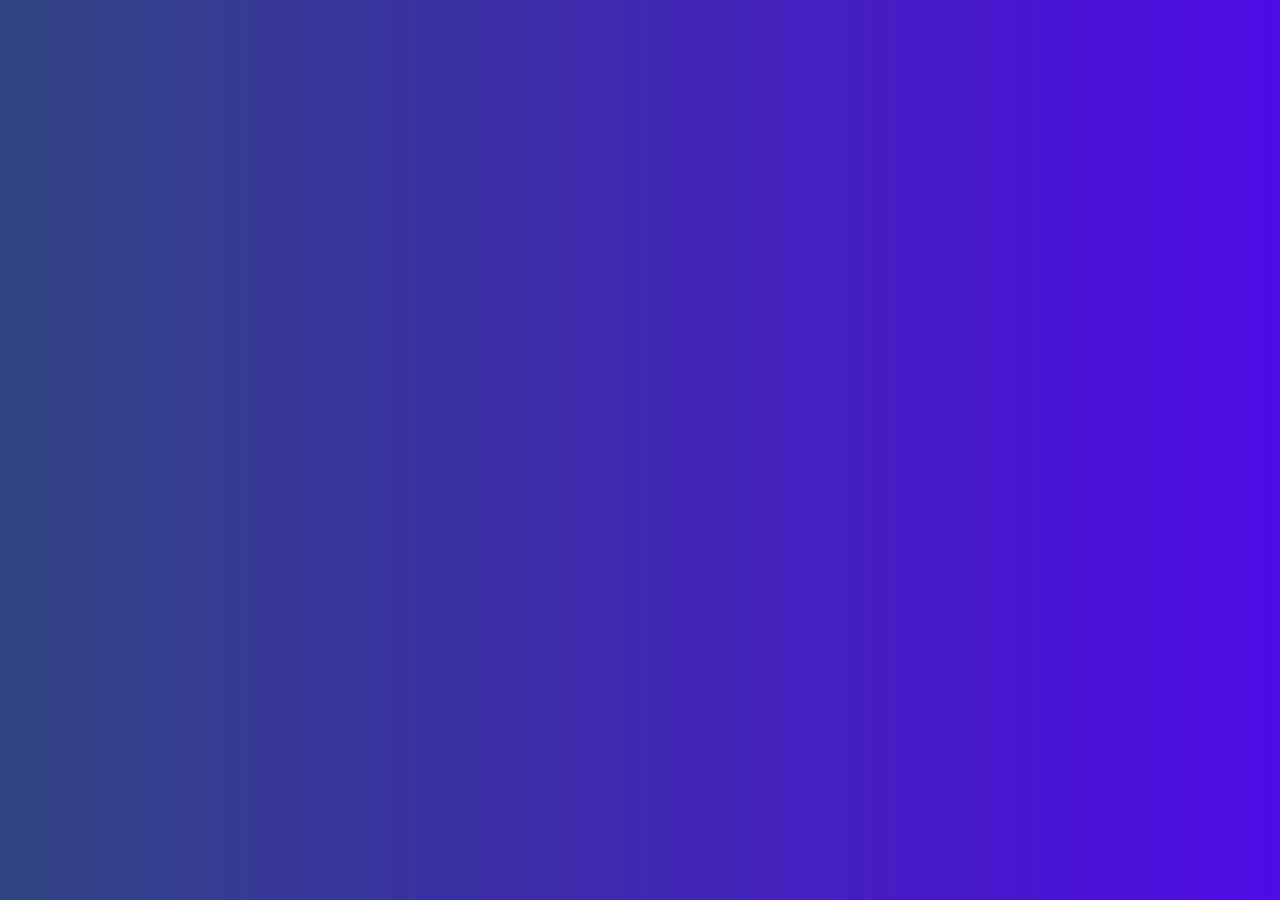
<file: src/index.html>
<!DOCTYPE html>
<html lang="en">
  <head>
    <meta charset="utf-8" />
    <link rel="icon" href="%PUBLIC_URL%/favicon.ico" />
    <meta name="viewport" content="width=device-width, initial-scale=1" />
    <meta name="theme-color" content="#000000" />
    <meta
      name="description"
      content="Web site created using create-react-app"
    />
    <link rel="apple-touch-icon" href="%PUBLIC_URL%/logo192.png" />
    <!--
      manifest.json provides metadata used when your web app is installed on a
      user's mobile device or desktop. See https://developers.google.com/web/fundamentals/web-app-manifest/
    -->
    <link rel="manifest" href="%PUBLIC_URL%/manifest.json" />
    <!--
      Notice the use of %PUBLIC_URL% in the tags above.
      It will be replaced with the URL of the `public` folder during the build.
      Only files inside the `public` folder can be referenced from the HTML.

      Unlike "/favicon.ico" or "favicon.ico", "%PUBLIC_URL%/favicon.ico" will
      work correctly both with client-side routing and a non-root public URL.
      Learn how to configure a non-root public URL by running `npm run build`.
    -->
    <title>Weather Now</title>
  </head>
  <body style="background-image: linear-gradient(45deg, #2f4680, #500ae4);">
    <div id="root" style="background-image: linear-gradient(45deg, #2f4680, #500ae4);"></div>
    <!--
      This HTML file is a template.
      If you open it directly in the browser, you will see an empty page.

      You can add webfonts, meta tags, or analytics to this file.
      The build step will place the bundled scripts into the <body> tag.

      To begin the development, run `npm start` or `yarn start`.
      To create a production bundle, use `npm run build` or `yarn build`.
    -->
  </body>
</html>
</file>
